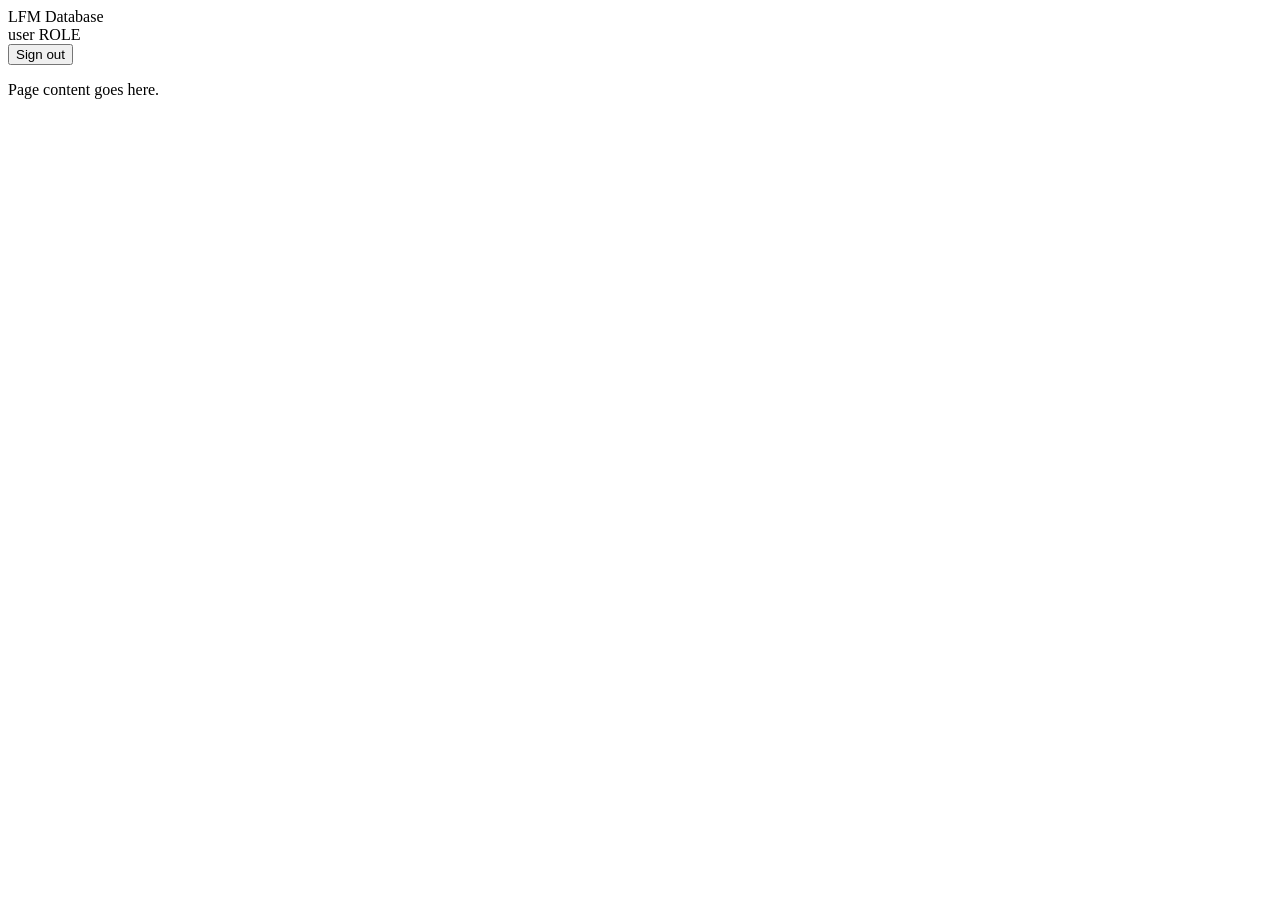
<file: src/main/resources/templates/layout.html>
<!DOCTYPE html>
<html xmlns:th="http://www.thymeleaf.org"
      xmlns:sec="http://www.thymeleaf.org/extras/spring-security"
      th:fragment="page(title, content)">
<head>
    <meta charset="UTF-8">
    <meta name="viewport" content="width=device-width, initial-scale=1">
    <meta name="_csrf" th:content="${_csrf} != null ? ${_csrf.token} : ''">
    <meta name="_csrf_header" th:content="${_csrf} != null ? ${_csrf.headerName} : ''">
    <title th:text="${title} + ' · LFM Database'">LFM Database</title>
    <link rel="stylesheet" th:href="@{/css/app.css}">
</head>
<body>
    <header class="topbar">
        <a class="brand" th:href="@{/people}">LFM Database</a>
        <div class="session" sec:authorize="isAuthenticated()">
            <span class="who" sec:authentication="name">user</span>
            <span class="role" th:each="authority : ${#authentication.authorities}"
                  th:text="${#strings.replace(authority.authority, 'ROLE_', '')}">ROLE</span>
            <form th:action="@{/logout}" method="post">
                <button type="submit">Sign out</button>
            </form>
        </div>
    </header>

    <main th:replace="${content}">
        <p>Page content goes here.</p>
    </main>

    <div id="toast" class="toast" hidden></div>

    <script th:src="@{/webjars/htmx.org/2.0.3/dist/htmx.min.js}"></script>
    <script th:src="@{/js/app.js}"></script>
</body>
</html>
</file>
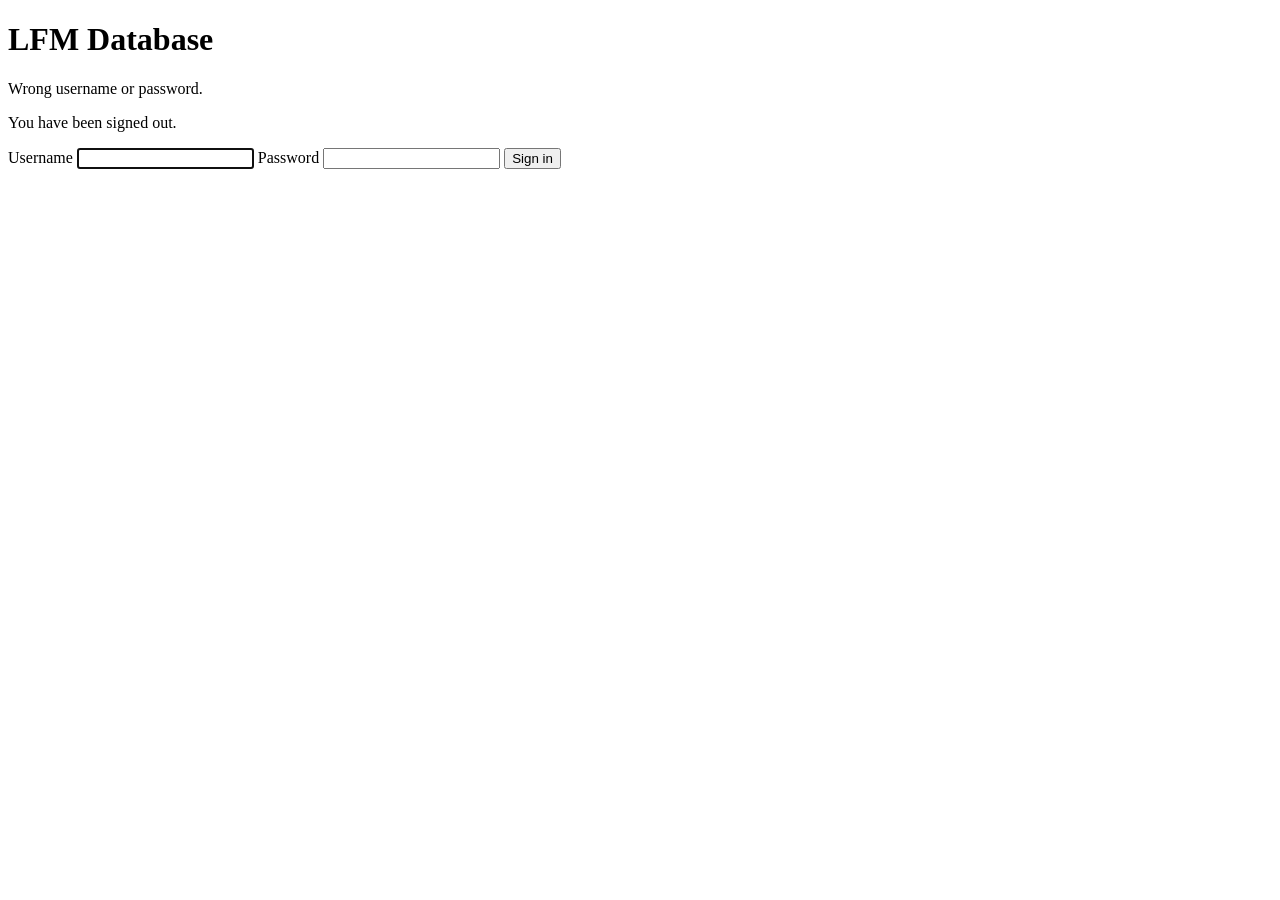
<file: src/main/resources/templates/login.html>
<!DOCTYPE html>
<html xmlns:th="http://www.thymeleaf.org">
<head>
    <meta charset="UTF-8">
    <meta name="viewport" content="width=device-width, initial-scale=1">
    <title>Sign in · LFM Database</title>
    <link rel="stylesheet" th:href="@{/css/app.css}">
</head>
<body class="centered">
    <form class="card login" th:action="@{/login}" method="post">
        <h1>LFM Database</h1>

        <p class="alert error" th:if="${param.error}">Wrong username or password.</p>
        <p class="alert ok" th:if="${param.logout}">You have been signed out.</p>

        <label for="username">Username</label>
        <input id="username" name="username" type="text" autocomplete="username" autofocus required>

        <label for="password">Password</label>
        <input id="password" name="password" type="password" autocomplete="current-password" required>

        <button type="submit">Sign in</button>
    </form>
</body>
</html>
</file>
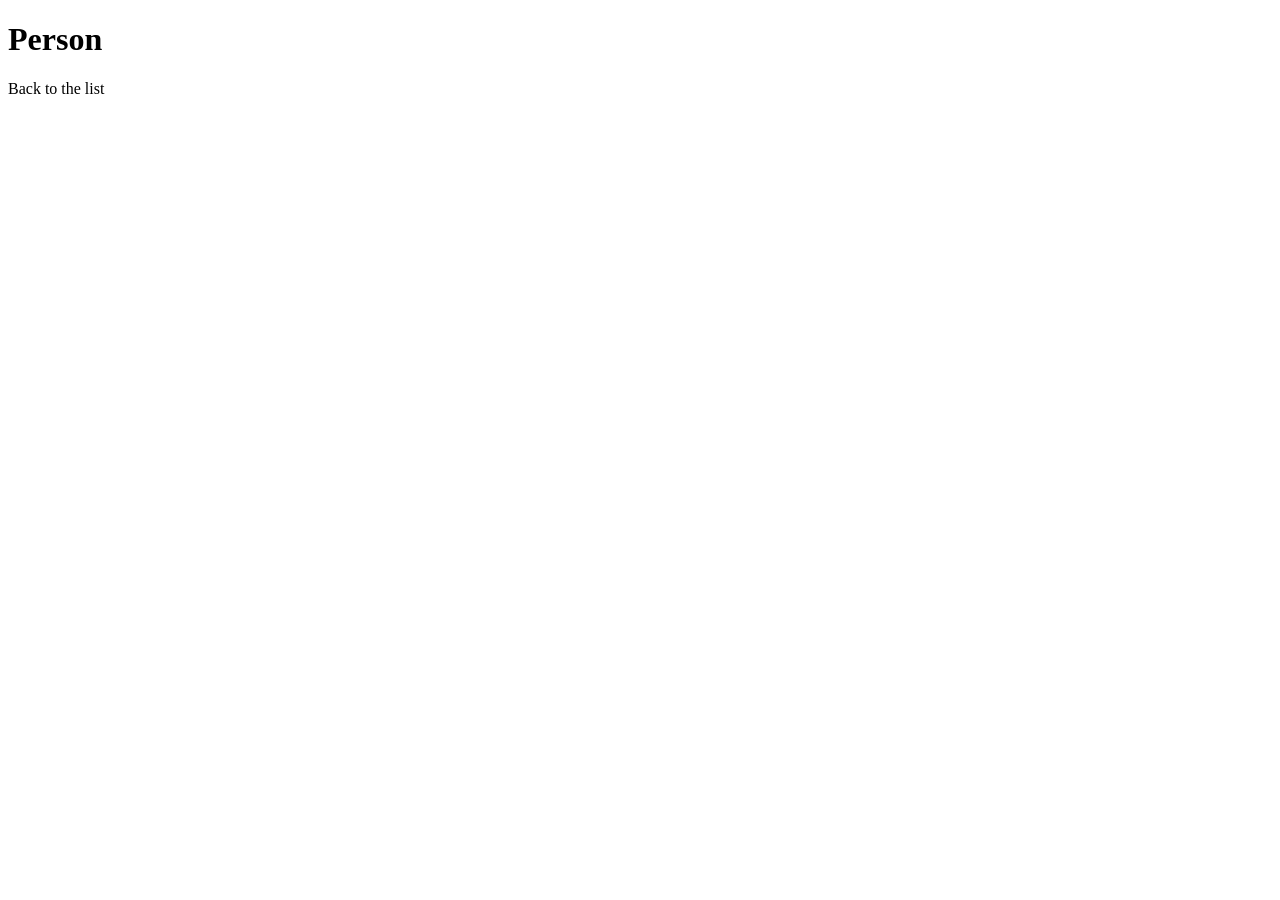
<file: src/main/resources/templates/people/detail.html>
<!DOCTYPE html>
<html xmlns:th="http://www.thymeleaf.org"
      xmlns:sec="http://www.thymeleaf.org/extras/spring-security"
      th:replace="~{layout :: page('Person', ~{::main})}">
<body>
<main>
    <div class="page-head">
        <h1 th:text="${person.completeName}">Person</h1>
        <a th:href="@{/people}">Back to the list</a>
    </div>

    <div class="card">
        <div th:replace="~{people/fragments/detail :: card}"></div>
    </div>
</main>
</body>
</html>
</file>
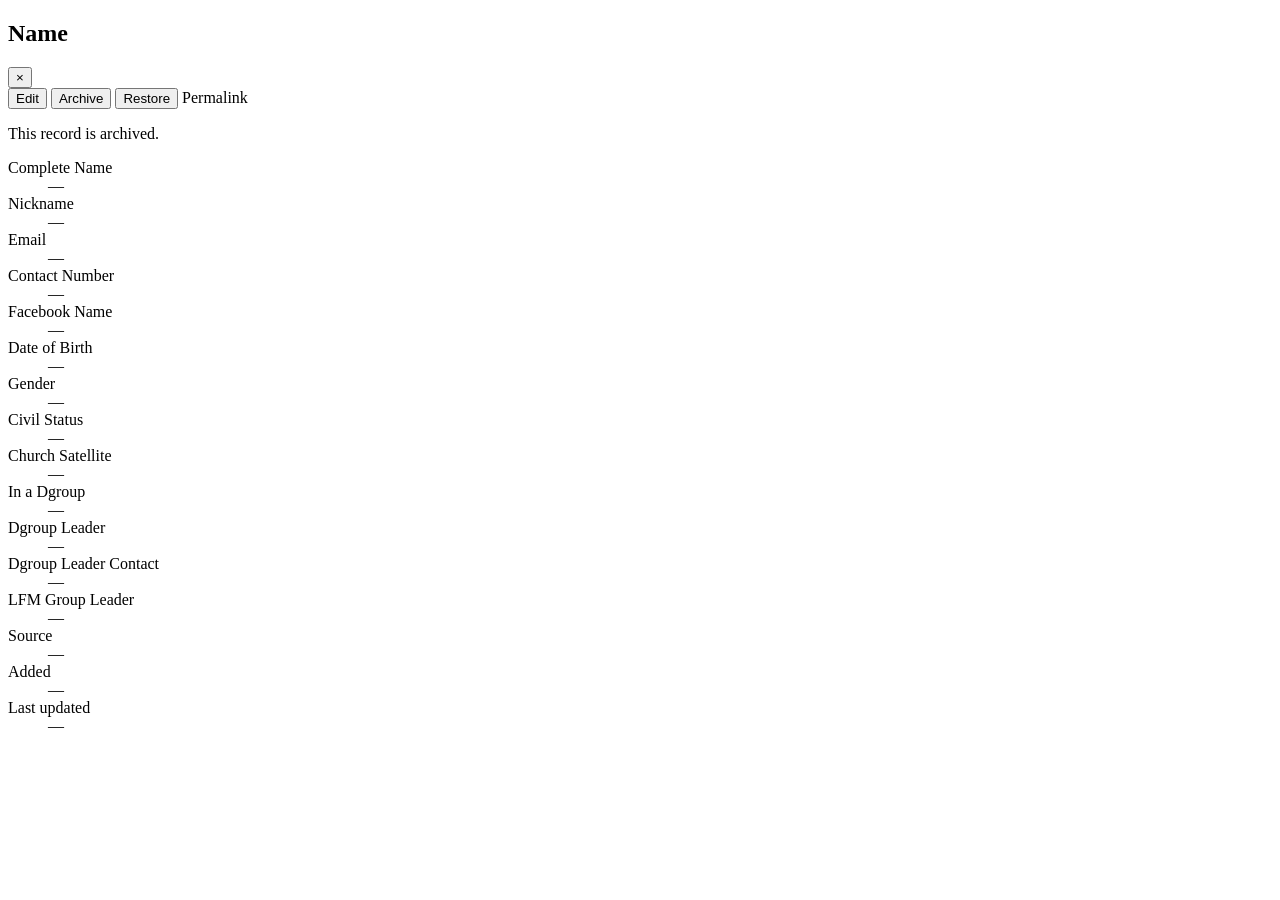
<file: src/main/resources/templates/people/fragments/detail.html>
<!DOCTYPE html>
<html xmlns:th="http://www.thymeleaf.org"
      xmlns:sec="http://www.thymeleaf.org/extras/spring-security">
<body>

<div th:fragment="modal" class="modal-backdrop" data-close-modal>
    <div class="modal" role="dialog" aria-modal="true">
        <header class="modal-head">
            <h2 th:text="${person.completeName}">Name</h2>
            <button type="button" class="icon" data-close-modal aria-label="Close">&times;</button>
        </header>

        <div th:replace="~{people/fragments/detail :: card}"></div>

        <footer class="modal-foot">
            <button type="button" sec:authorize="hasRole('STAFF')"
                    th:hx-get="@{/people/{id}/edit(id=${person.id})}"
                    hx-target="#modal" hx-swap="innerHTML">Edit</button>

            <button type="button" class="danger"
                    sec:authorize="hasRole('ADMIN')"
                    th:if="${!person.archived}"
                    th:hx-post="@{/people/{id}/archive(id=${person.id})}"
                    hx-target="#modal" hx-swap="innerHTML">Archive</button>

            <button type="button"
                    sec:authorize="hasRole('ADMIN')"
                    th:if="${person.archived}"
                    th:hx-post="@{/people/{id}/restore(id=${person.id})}"
                    hx-target="#modal" hx-swap="innerHTML">Restore</button>

            <a class="permalink" th:href="@{/people/{id}(id=${person.id})}">Permalink</a>
        </footer>
    </div>
</div>

<div th:fragment="card" class="detail">
    <p class="archived-banner" th:if="${person.archived}">This record is archived.</p>
    <dl>
        <dt>Complete Name</dt><dd th:text="${person.completeName}">—</dd>
        <dt>Nickname</dt><dd th:text="${person.nickname}">—</dd>
        <dt>Email</dt><dd th:text="${person.email}">—</dd>
        <dt>Contact Number</dt><dd th:text="${person.contactNumber}">—</dd>
        <dt>Facebook Name</dt><dd th:text="${person.facebookName}">—</dd>
        <dt>Date of Birth</dt><dd th:text="${person.dateOfBirth}">—</dd>
        <dt>Gender</dt><dd th:text="${person.gender}">—</dd>
        <dt>Civil Status</dt><dd th:text="${person.civilStatus}">—</dd>
        <dt>Church Satellite</dt><dd th:text="${person.satelliteName}">—</dd>
        <dt>In a Dgroup</dt><dd th:text="${person.inDgroup}">—</dd>
        <dt>Dgroup Leader</dt><dd th:text="${person.dgroupLeaderName}">—</dd>
        <dt>Dgroup Leader Contact</dt><dd th:text="${person.dgroupLeaderContact}">—</dd>
        <dt>LFM Group Leader</dt><dd th:text="${person.lfmGroupLeaderName}">—</dd>
        <dt>Source</dt><dd th:text="${person.source}">—</dd>
        <dt>Added</dt><dd th:text="${person.createdAt}">—</dd>
        <dt>Last updated</dt><dd th:text="${person.updatedAt}">—</dd>
    </dl>
</div>

</body>
</html>
</file>
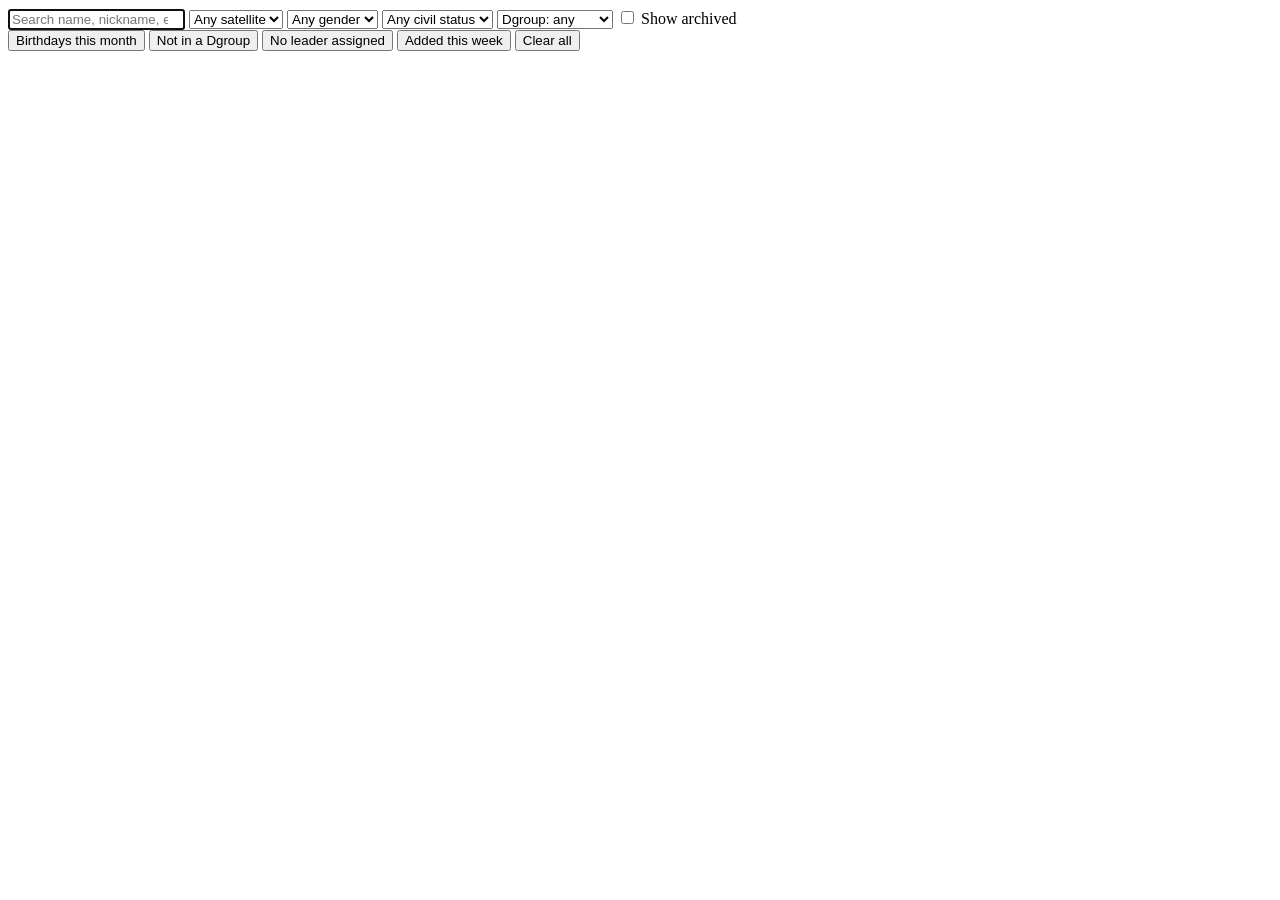
<file: src/main/resources/templates/people/fragments/filters.html>
<!DOCTYPE html>
<html xmlns:th="http://www.thymeleaf.org">
<body>
<div th:fragment="filters" class="filters-wrap">

    <form id="filters"
          th:hx-get="@{/people/table}"
          hx-target="#people-table" hx-swap="outerHTML" hx-push-url="true"
          hx-trigger="change, keyup from:#q delay:300ms, filters-changed, refresh-people from:body">

        <input type="search" id="q" name="q" autofocus autocomplete="off"
               placeholder="Search name, nickname, email, contact, Facebook…"
               th:value="${criteria.q}">

        <select name="satellite" id="satellite">
            <option value="">Any satellite</option>
            <option th:each="s : ${satellites}"
                    th:value="${s.id}"
                    th:text="${s.name}"
                    th:selected="${criteria.satellite != null and criteria.satellite == s.id}"></option>
        </select>

        <select name="gender" id="gender">
            <option value="">Any gender</option>
            <option th:each="g : ${genders}"
                    th:value="${g}"
                    th:text="${#strings.capitalizeWords(#strings.replace(#strings.toLowerCase(g), '_', ' '))}"
                    th:selected="${criteria.gender != null and criteria.gender == g}"></option>
        </select>

        <select name="civilStatus" id="civilStatus">
            <option value="">Any civil status</option>
            <option th:each="c : ${civilStatuses}"
                    th:value="${c}"
                    th:text="${#strings.capitalizeWords(#strings.toLowerCase(c))}"
                    th:selected="${criteria.civilStatus != null and criteria.civilStatus == c}"></option>
        </select>

        <select name="inDgroup" id="inDgroup">
            <option value="">Dgroup: any</option>
            <option value="true" th:selected="${criteria.inDgroup != null and criteria.inDgroup}">In a Dgroup</option>
            <option value="false" th:selected="${criteria.inDgroup != null and !criteria.inDgroup}">Not in a Dgroup</option>
        </select>

        <label class="checkbox">
            <input type="checkbox" name="includeArchived" id="includeArchived" value="true"
                   th:checked="${criteria.includeArchived}">
            Show archived
        </label>

        <input type="hidden" name="sort" id="sort" th:value="${sortValue}">
        <input type="hidden" name="page" id="page" th:value="${peoplePage.number}">
        <input type="hidden" name="preset" id="preset" th:value="${criteria.preset}">
    </form>

    <div class="presets">
        <button type="button" data-preset="birthdaysThisMonth"
                th:classappend="${criteria.preset == 'birthdaysThisMonth'} ? 'on' : ''">Birthdays this month</button>
        <button type="button" data-preset="notInDgroup"
                th:classappend="${criteria.preset == 'notInDgroup'} ? 'on' : ''">Not in a Dgroup</button>
        <button type="button" data-preset="noLeader"
                th:classappend="${criteria.preset == 'noLeader'} ? 'on' : ''">No leader assigned</button>
        <button type="button" data-preset="addedThisWeek"
                th:classappend="${criteria.preset == 'addedThisWeek'} ? 'on' : ''">Added this week</button>
        <button type="button" id="clear-filters" class="ghost">Clear all</button>
    </div>
</div>
</body>
</html>
</file>
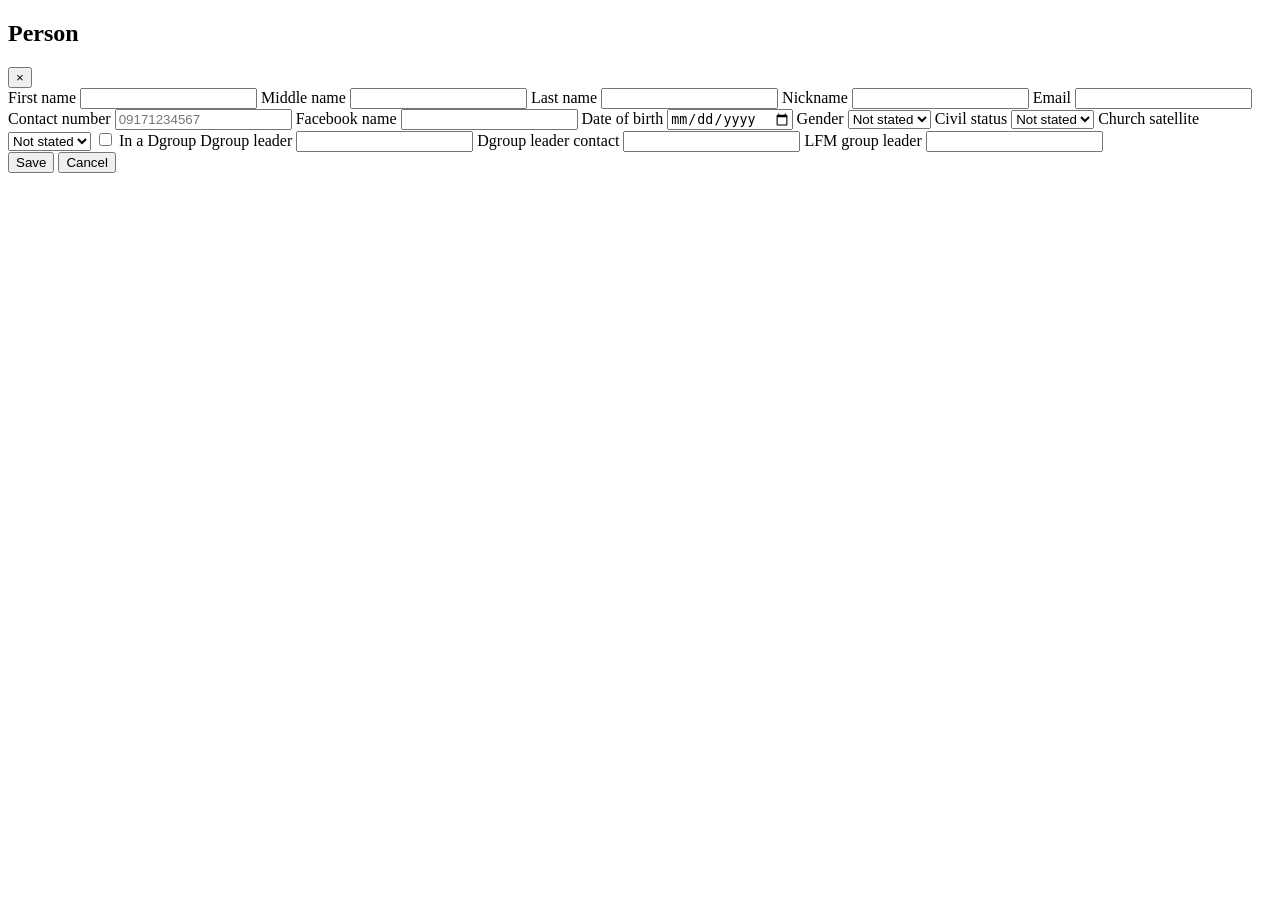
<file: src/main/resources/templates/people/fragments/form.html>
<!DOCTYPE html>
<html xmlns:th="http://www.thymeleaf.org">
<body>

<div th:fragment="form" class="modal-backdrop" data-close-modal>
    <div class="modal" role="dialog" aria-modal="true">
        <header class="modal-head">
            <h2 th:text="${mode == 'create'} ? 'Add Person' : 'Edit Person'">Person</h2>
            <button type="button" class="icon" data-close-modal aria-label="Close">&times;</button>
        </header>

        <form th:if="${mode == 'create'}"
              th:hx-post="@{/people}"
              hx-target="#modal" hx-swap="innerHTML">
            <div th:replace="~{people/fragments/form :: fields}"></div>
        </form>

        <form th:if="${mode == 'edit'}"
              th:hx-put="@{/people/{id}(id=${personForm.id})}"
              hx-target="#modal" hx-swap="innerHTML">
            <div th:replace="~{people/fragments/form :: fields}"></div>
        </form>
    </div>
</div>

<div th:fragment="fields" th:object="${personForm}" class="person-form">

    <div class="grid">
        <label>First name
            <input type="text" th:field="*{firstName}" required maxlength="100">
            <span class="field-error" th:if="${#fields.hasErrors('firstName')}" th:errors="*{firstName}"></span>
        </label>

        <label>Middle name
            <input type="text" th:field="*{middleName}" maxlength="100">
            <span class="field-error" th:if="${#fields.hasErrors('middleName')}" th:errors="*{middleName}"></span>
        </label>

        <label>Last name
            <input type="text" th:field="*{lastName}" required maxlength="100">
            <span class="field-error" th:if="${#fields.hasErrors('lastName')}" th:errors="*{lastName}"></span>
        </label>

        <label>Nickname
            <input type="text" th:field="*{nickname}" maxlength="60">
            <span class="field-error" th:if="${#fields.hasErrors('nickname')}" th:errors="*{nickname}"></span>
        </label>

        <label>Email
            <input type="email" th:field="*{email}" maxlength="255">
            <span class="field-error" th:if="${#fields.hasErrors('email')}" th:errors="*{email}"></span>
        </label>

        <label>Contact number
            <input type="text" th:field="*{contactNumber}" maxlength="25" placeholder="09171234567">
            <span class="field-error" th:if="${#fields.hasErrors('contactNumber')}" th:errors="*{contactNumber}"></span>
        </label>

        <label>Facebook name
            <input type="text" th:field="*{facebookName}" maxlength="150">
            <span class="field-error" th:if="${#fields.hasErrors('facebookName')}" th:errors="*{facebookName}"></span>
        </label>

        <label>Date of birth
            <input type="date" th:field="*{dateOfBirth}">
            <span class="field-error" th:if="${#fields.hasErrors('dateOfBirth')}" th:errors="*{dateOfBirth}"></span>
        </label>

        <label>Gender
            <select th:field="*{gender}">
                <option value="">Not stated</option>
                <option th:each="g : ${genders}" th:value="${g}"
                        th:text="${#strings.capitalizeWords(#strings.replace(#strings.toLowerCase(g), '_', ' '))}"></option>
            </select>
        </label>

        <label>Civil status
            <select th:field="*{civilStatus}">
                <option value="">Not stated</option>
                <option th:each="c : ${civilStatuses}" th:value="${c}"
                        th:text="${#strings.capitalizeWords(#strings.toLowerCase(c))}"></option>
            </select>
        </label>

        <label>Church satellite
            <select th:field="*{satelliteId}">
                <option value="">Not stated</option>
                <option th:each="s : ${satellites}" th:value="${s.id}" th:text="${s.name}"></option>
            </select>
        </label>

        <label class="checkbox inline">
            <input type="checkbox" th:field="*{inDgroup}">
            In a Dgroup
        </label>

        <label>Dgroup leader
            <input type="text" th:field="*{dgroupLeaderName}" maxlength="150">
            <span class="field-error" th:if="${#fields.hasErrors('dgroupLeaderName')}" th:errors="*{dgroupLeaderName}"></span>
        </label>

        <label>Dgroup leader contact
            <input type="text" th:field="*{dgroupLeaderContact}" maxlength="25">
            <span class="field-error" th:if="${#fields.hasErrors('dgroupLeaderContact')}" th:errors="*{dgroupLeaderContact}"></span>
        </label>

        <label>LFM group leader
            <input type="text" th:field="*{lfmGroupLeaderName}" maxlength="150">
            <span class="field-error" th:if="${#fields.hasErrors('lfmGroupLeaderName')}" th:errors="*{lfmGroupLeaderName}"></span>
        </label>
    </div>

    <div class="modal-foot">
        <button type="submit" class="primary">Save</button>
        <button type="button" class="ghost" data-close-modal>Cancel</button>
    </div>
</div>

</body>
</html>
</file>
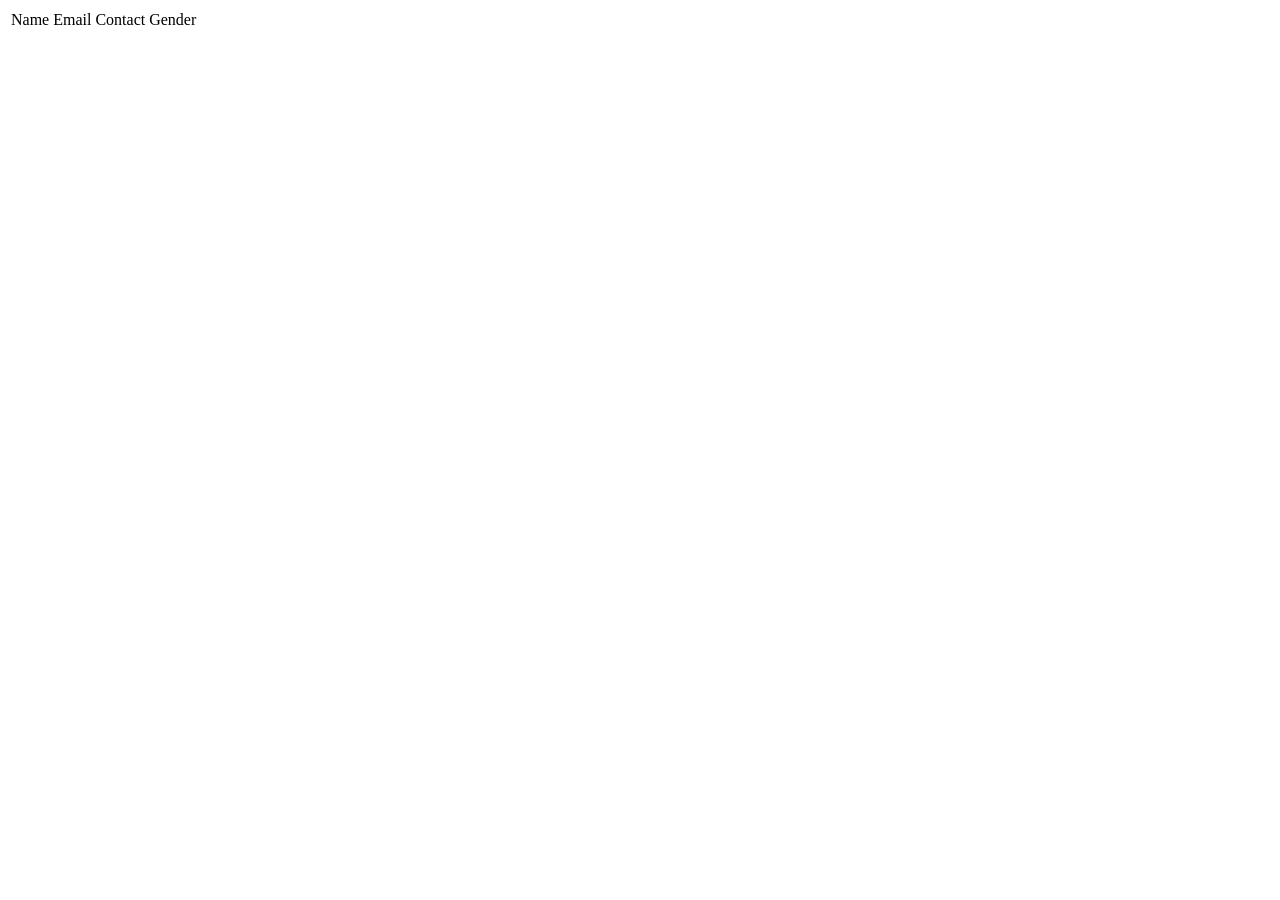
<file: src/main/resources/templates/people/fragments/row.html>
<!DOCTYPE html>
<html xmlns:th="http://www.thymeleaf.org">
<body>
<table>
<tbody>
<tr th:fragment="row(person)"
    th:id="'person-' + ${person.id}"
    th:classappend="${person.archived} ? 'archived' : ''"
    class="row-link"
    tabindex="0"
    th:hx-get="@{/people/{id}/modal(id=${person.id})}"
    hx-target="#modal" hx-swap="innerHTML">
    <td th:text="${person.completeName}">Name</td>
    <td th:text="${person.email}">Email</td>
    <td th:text="${person.contactNumber}">Contact</td>
    <td th:text="${person.gender}">Gender</td>
</tr>
</tbody>
</table>
</body>
</html>
</file>
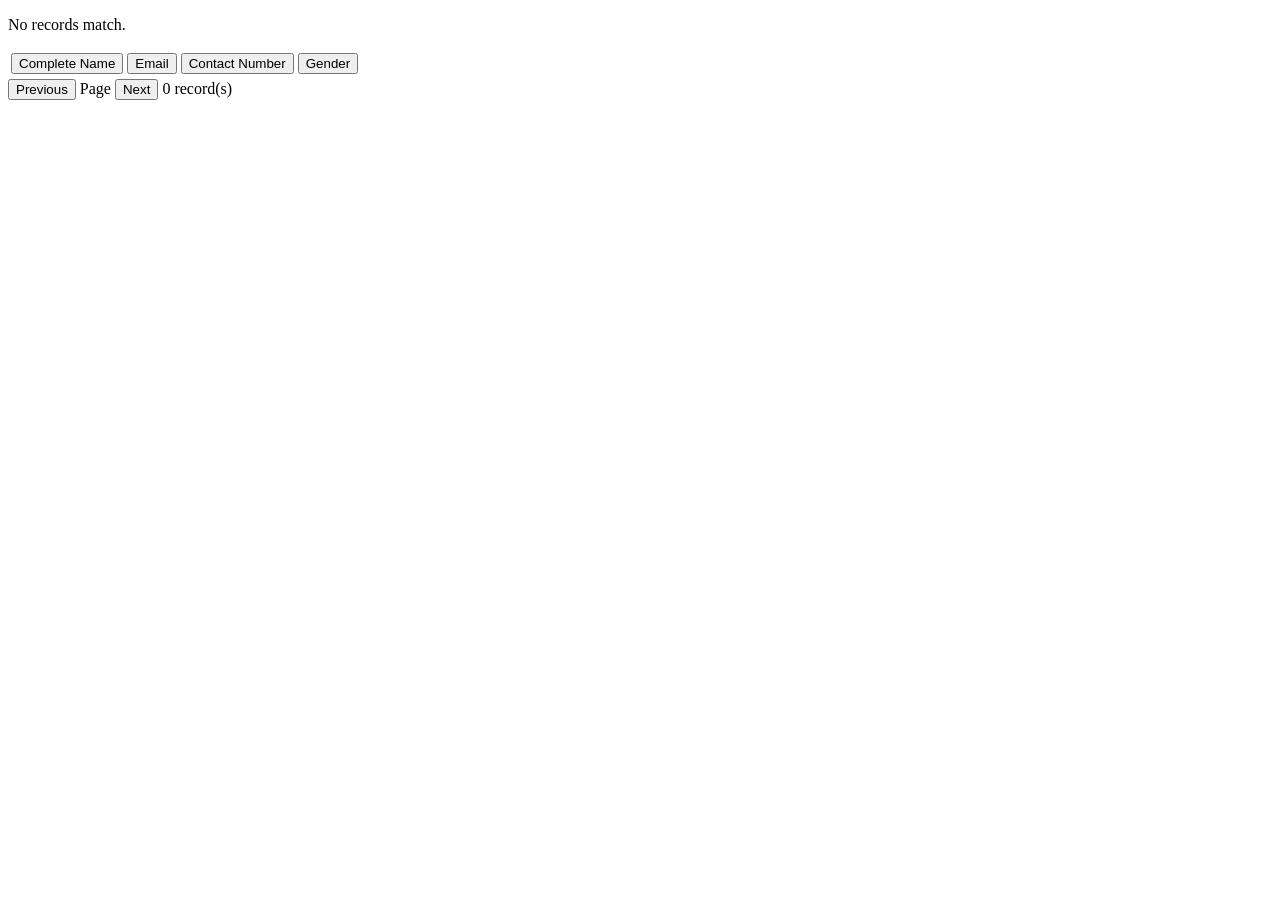
<file: src/main/resources/templates/people/fragments/table.html>
<!DOCTYPE html>
<html xmlns:th="http://www.thymeleaf.org">
<body>
<div th:fragment="table" id="people-table">

    <p class="empty" th:if="${peoplePage.empty}">No records match.</p>

    <table th:unless="${peoplePage.empty}">
        <thead>
            <tr>
                <th><button type="button" class="sort" data-sort="lastName">Complete Name</button></th>
                <th><button type="button" class="sort" data-sort="email">Email</button></th>
                <th><button type="button" class="sort" data-sort="contactNumber">Contact Number</button></th>
                <th><button type="button" class="sort" data-sort="gender">Gender</button></th>
            </tr>
        </thead>
        <tbody>
            <th:block th:each="person : ${peoplePage.content}">
                <tr th:replace="~{people/fragments/row :: row(${person})}"></tr>
            </th:block>
        </tbody>
    </table>

    <nav class="pagination">
        <button type="button" data-page-step="-1"
                th:if="${peoplePage.hasPrevious()}">Previous</button>
        <span th:if="${peoplePage.totalPages gt 0}"
              th:text="'Page ' + ${peoplePage.number + 1} + ' of ' + ${peoplePage.totalPages}">Page</span>
        <button type="button" data-page-step="1"
                th:if="${peoplePage.hasNext()}">Next</button>
        <span class="count" th:text="${peoplePage.totalElements} + ' record(s)'">0 record(s)</span>
    </nav>
</div>
</body>
</html>
</file>
